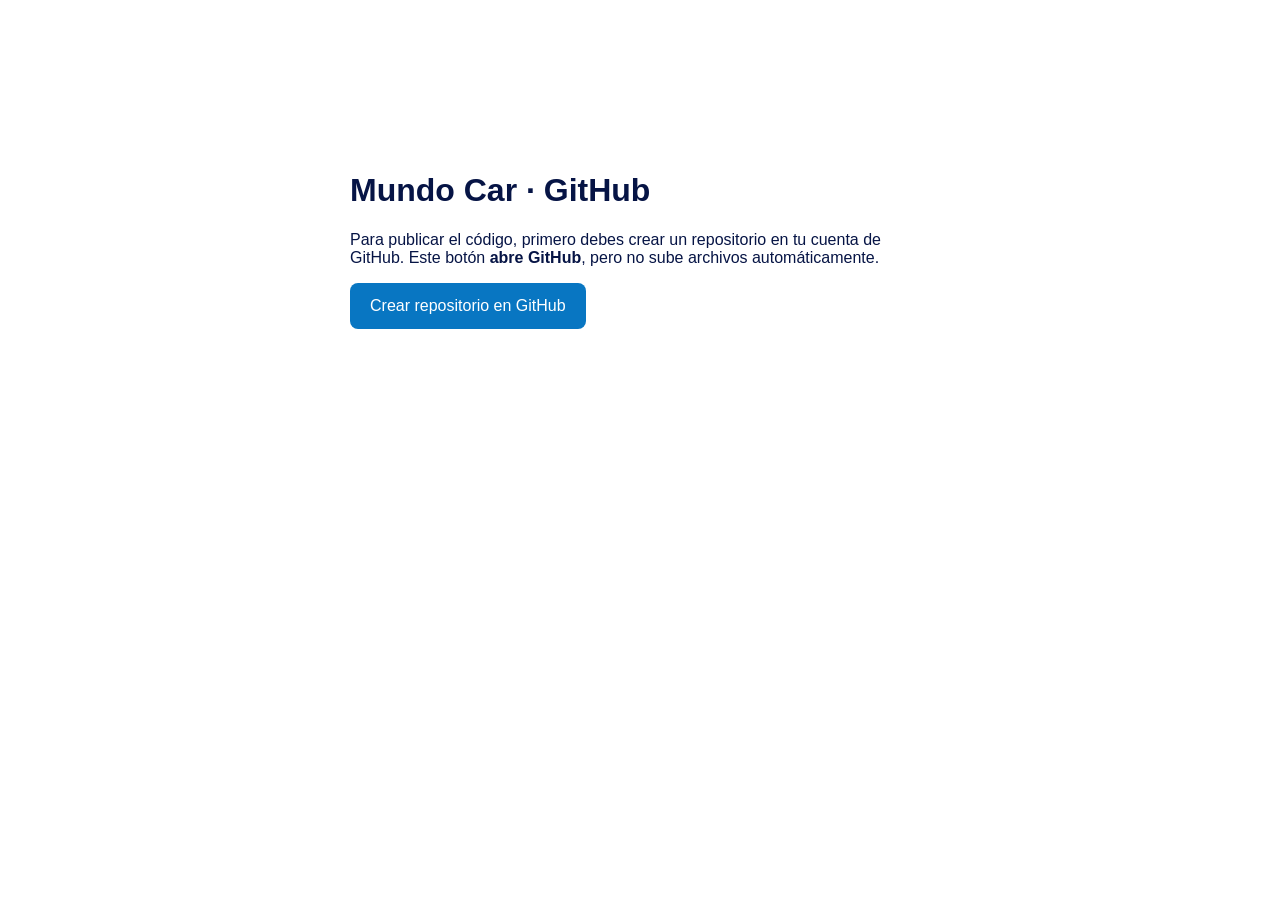
<file: abrir-github.html>
<!doctype html>
<html lang="es"><head><meta charset="utf-8"><meta name="viewport" content="width=device-width,initial-scale=1"><title>Abrir GitHub</title><style>body{font-family:Arial,sans-serif;max-width:580px;margin:15vh auto;padding:1rem;color:#061445}a{display:inline-block;background:#0876c2;color:white;padding:14px 20px;text-decoration:none;border-radius:8px}</style></head><body><h1>Mundo Car · GitHub</h1><p>Para publicar el código, primero debes crear un repositorio en tu cuenta de GitHub. Este botón <strong>abre GitHub</strong>, pero no sube archivos automáticamente.</p><a href="https://github.com/new" rel="noopener noreferrer">Crear repositorio en GitHub</a></body></html>
</file>
